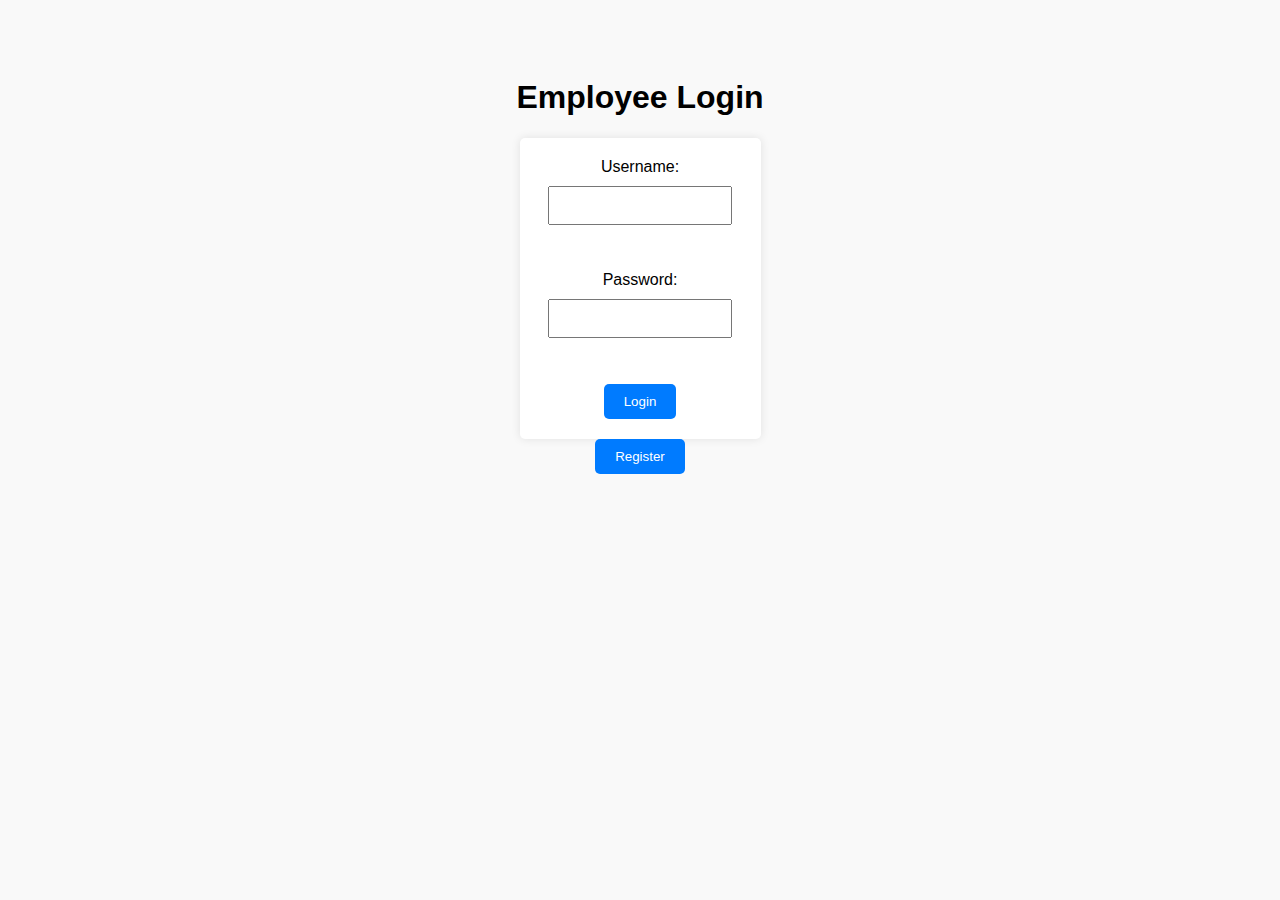
<file: employee-login.html>
<!DOCTYPE html>
<html lang="en">
<head>
  <meta charset="UTF-8">
  <meta name="viewport" content="width=device-width, initial-scale=1.0">
  <title>Employee Login</title>
  <link rel="stylesheet" href="styles.css">
</head>
<body>
  <h1>Employee Login</h1>
  <form id="login-form">
    <label for="username">Username:</label>
    <input type="text" id="username" name="username" required><br><br>
    <label for="password">Password:</label>
    <input type="password" id="password" name="password" required><br><br>
    <button type="submit">Login</button>
  </form>
  <br>
  <button id="register-button">Register</button>

  <script>
    // 登录逻辑
    document.getElementById('login-form').addEventListener('submit', function(event) {
      event.preventDefault();
      const username = document.getElementById('username').value;
      const password = document.getElementById('password').value;

      // 获取本地存储中的用户数据
      const users = JSON.parse(localStorage.getItem('users')) || {};

      if (users[username] && users[username] === password) {
        alert('Login successful');
        window.location.href = 'upload.html'; // 跳转到上传页面
      } else {
        alert('Invalid username or password');
      }
    });

    // 跳转到注册页面
    document.getElementById('register-button').addEventListener('click', function() {
      window.location.href = 'register.html';
    });
  </script>
</body
</file>
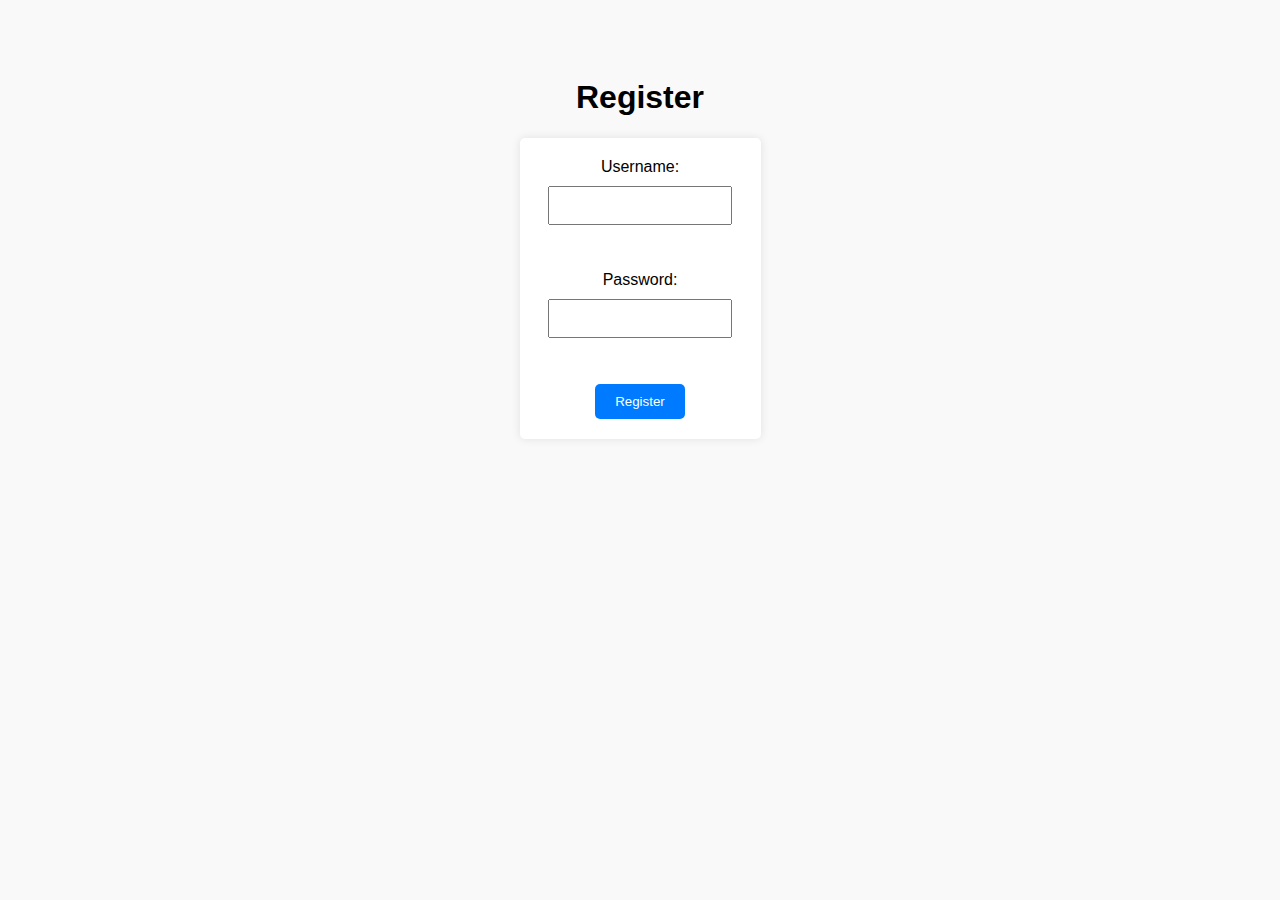
<file: register.html>
<!DOCTYPE html>
<html lang="en">
<head>
  <meta charset="UTF-8">
  <meta name="viewport" content="width=device-width, initial-scale=1.0">
  <title>Register</title>
  <link rel="stylesheet" href="styles.css">
</head>
<body>
  <h1>Register</h1>
  <form id="register-form">
    <label for="username">Username:</label>
    <input type="text" id="username" name="username" required><br><br>
    <label for="password">Password:</label>
    <input type="password" id="password" name="password" required><br><br>
    <button type="submit">Register</button>
  </form>

  <script>
    // 注册逻辑
    document.getElementById('register-form').addEventListener('submit', function(event) {
      event.preventDefault();
      const username = document.getElementById('username').value;
      const password = document.getElementById('password').value;

      // 获取现有用户数据
      const users = JSON.parse(localStorage.getItem('users')) || {};

      if (users[username]) {
        alert('Username already exists');
      } else {
        // 保存新用户数据到本地存储
        users[username] = password;
        localStorage.setItem('users', JSON.stringify(users));
        alert('Registration successful');
        window.location.href = 'employee-login.html'; // 注册成功后跳转到登录页面
      }
    });
  </script>
</body>
</html>
</file>
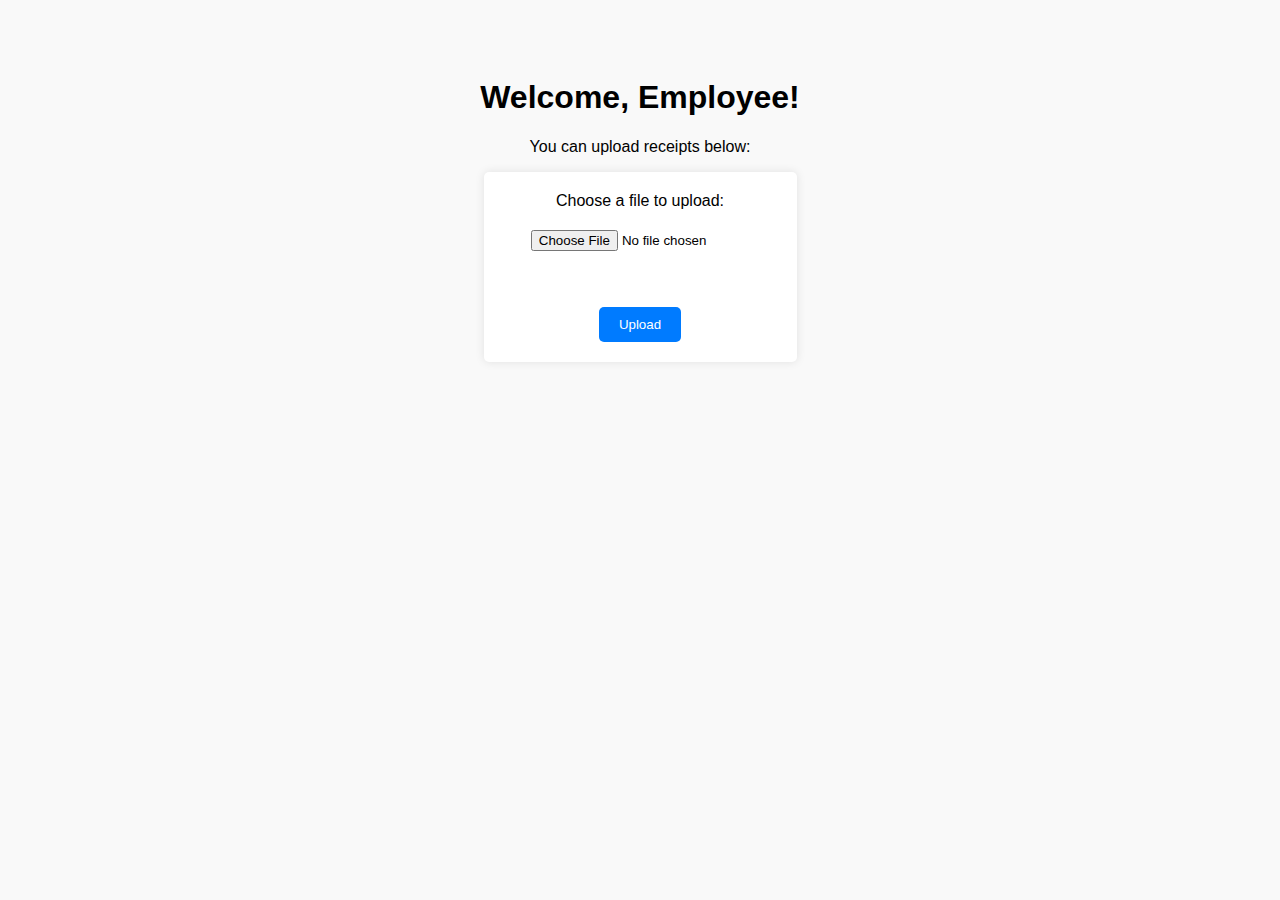
<file: upload.html>
<!DOCTYPE html>
<html lang="en">
<head>
  <meta charset="UTF-8">
  <meta name="viewport" content="width=device-width, initial-scale=1.0">
  <title>Upload Receipts</title>
  <link rel="stylesheet" href="styles.css">
</head>
<body>
  <h1>Welcome, Employee!</h1>
  <p>You can upload receipts below:</p>
  <form id="upload-form" enctype="multipart/form-data">
    <label for="file">Choose a file to upload:</label>
    <input type="file" id="file" name="file" required><br><br>
    <button type="submit">Upload</button>
  </form>

  <script>
    document.getElementById('upload-form').addEventListener('submit', function(event) {
      event.preventDefault();
      alert('File upload simulated. Connect to a backend to enable real uploads.');
    });
  </script>
</body>
</html>
</file>
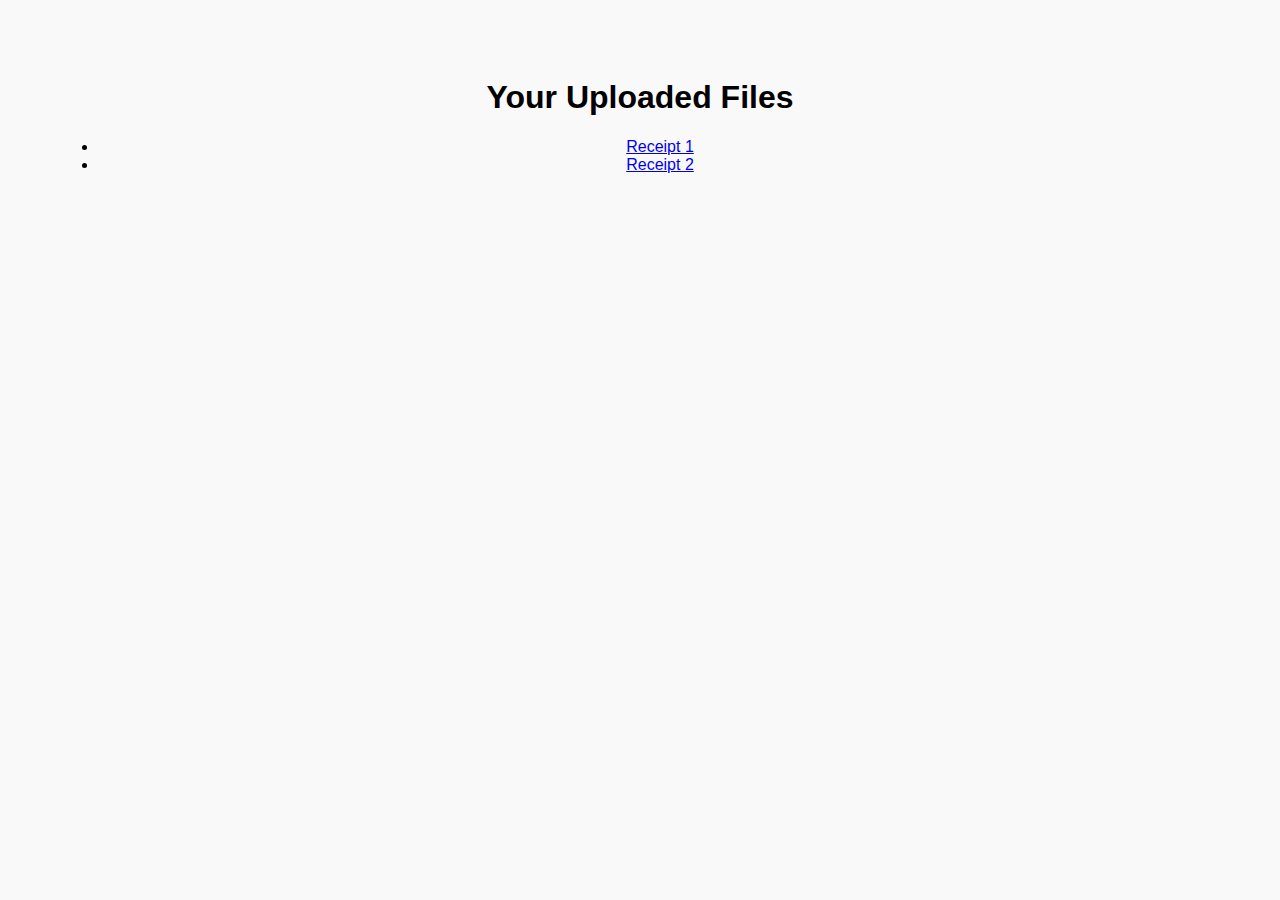
<file: view-uploads.html>
<!DOCTYPE html>
<html lang="en">
<head>
  <meta charset="UTF-8">
  <meta name="viewport" content="width=device-width, initial-scale=1.0">
  <title>Uploaded Files</title>
  <link rel="stylesheet" href="styles.css">
</head>
<body>
  <h1>Your Uploaded Files</h1>
  <ul>
    <li><a href="uploads/receipt1.jpg" target="_blank">Receipt 1</a></li>
    <li><a href="uploads/receipt2.jpg" target="_blank">Receipt 2</a></li>
  </ul>
</body>
</html>
</file>
<file: styles.css>
body {
  font-family: Arial, sans-serif;
  background-color: #f9f9f9;
  text-align: center;
  padding: 50px;
}

form {
  background: #fff;
  padding: 20px;
  border-radius: 5px;
  display: inline-block;
  box-shadow: 0 0 10px rgba(0, 0, 0, 0.1);
}

input {
  display: block;
  margin: 10px auto;
  padding: 10px;
  width: 80%;
  max-width: 300px;
}

button {
  padding: 10px 20px;
  background-color: #007BFF;
  color: white;
  border: none;
  border-radius: 5px;
  cursor: pointer;
}

button:hover {
  background-color: #0056b3;
}
</file>
